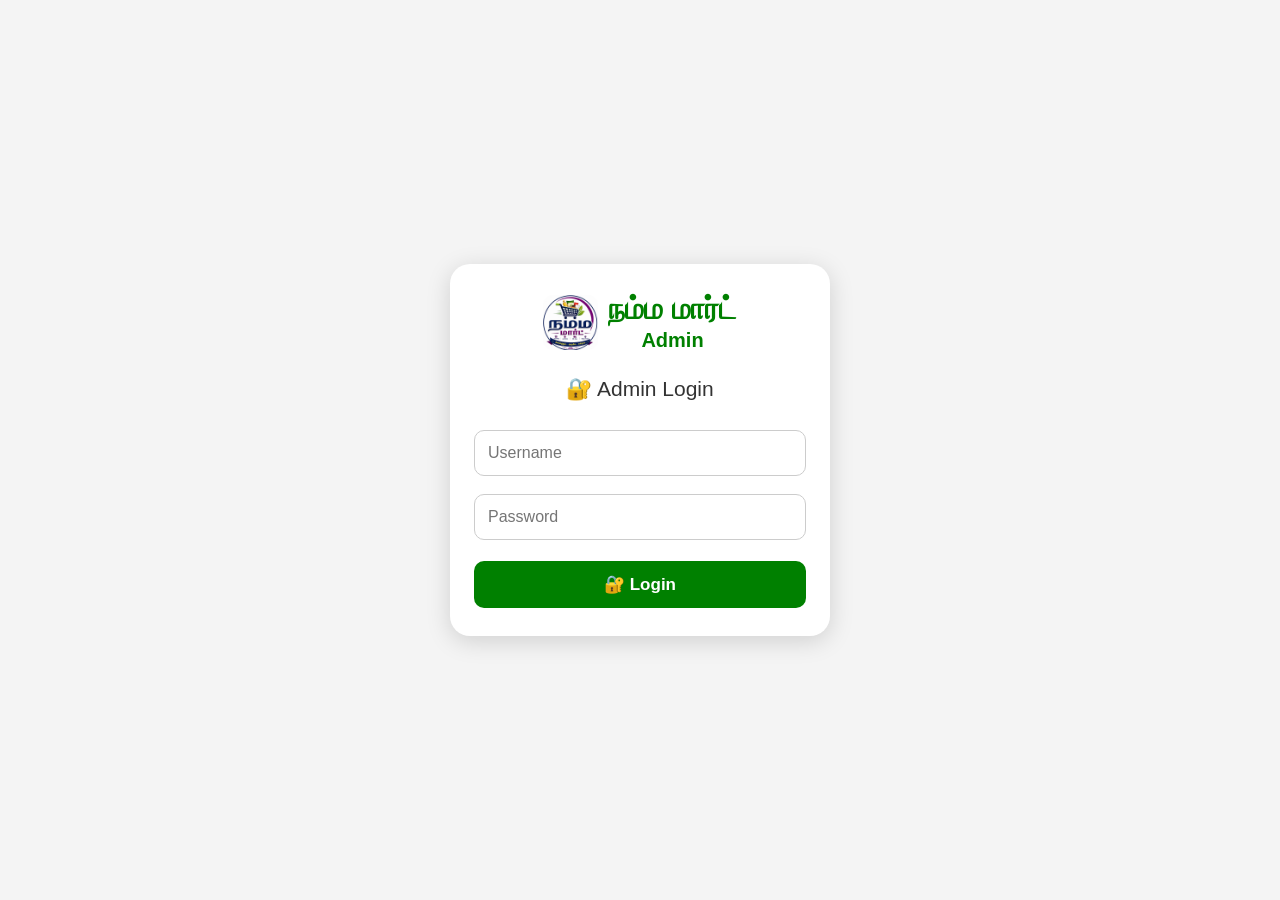
<file: admin.html>
<!DOCTYPE html>
<html lang="ta">
<head>
<meta charset="UTF-8">
<meta name="viewport" content="width=device-width, initial-scale=1.0">

<title>நம்ம மார்ட் - Admin Login</title>

<style>
*{
    box-sizing:border-box;
}

body{
    margin:0;
    min-height:100vh;
    font-family:Arial,sans-serif;
    background:#f4f4f4;
    display:flex;
    justify-content:center;
    align-items:center;
    padding:20px;
}

.login-box{
    width:100%;
    max-width:380px;
    background:white;
    padding:28px 24px;
    border-radius:20px;
    box-shadow:0 5px 25px rgba(0,0,0,.15);
    text-align:center;
}

.admin-brand{
    display:flex;
    align-items:center;
    justify-content:center;
    gap:10px;
    margin-bottom:25px;
}

.admin-brand img{
    width:55px;
    height:55px;
    object-fit:contain;
    border-radius:10px;
    flex-shrink:0;
}

.admin-brand h1{
    margin:0;
    color:green;
    font-size:30px;
}

.admin-brand h2{
    margin:2px 0 0;
    color:green;
    font-size:20px;
}

.login-title{
    margin:10px 0 20px;
    color:#333;
    font-size:21px;
}

input{
    width:100%;
    padding:13px;
    margin:9px 0;
    border:1px solid #ccc;
    border-radius:10px;
    font-size:16px;
    outline:none;
}

input:focus{
    border-color:green;
}

button{
    width:100%;
    padding:13px;
    margin-top:12px;
    background:green;
    color:white;
    border:none;
    border-radius:10px;
    cursor:pointer;
    font-size:17px;
    font-weight:bold;
}

button:hover{
    background:#087a08;
}
</style>

</head>

<body>

<div class="login-box">

    <div class="admin-brand">
        <img src="./icon-512.png" alt="நம்ம மார்ட்">

        <div>
            <h1>நம்ம மார்ட்</h1>
            <h2>Admin</h2>
        </div>
    </div>

    <div class="login-title">
        🔐 Admin Login
    </div>

    <input
        type="text"
        id="username"
        placeholder="Username">

    <input
        type="password"
        id="password"
        placeholder="Password">

    <button onclick="login()">
        🔐 Login
    </button>

</div>

<script>

function login(){

    const username =
        document.getElementById("username").value;

    const password =
        document.getElementById("password").value;

    if(username==="admin" && password==="1234"){

        window.location.href="dashboard.html";

    }else{

        alert("❌ Username அல்லது Password தவறு");

    }

}

</script>

</body>
</html>
</file>
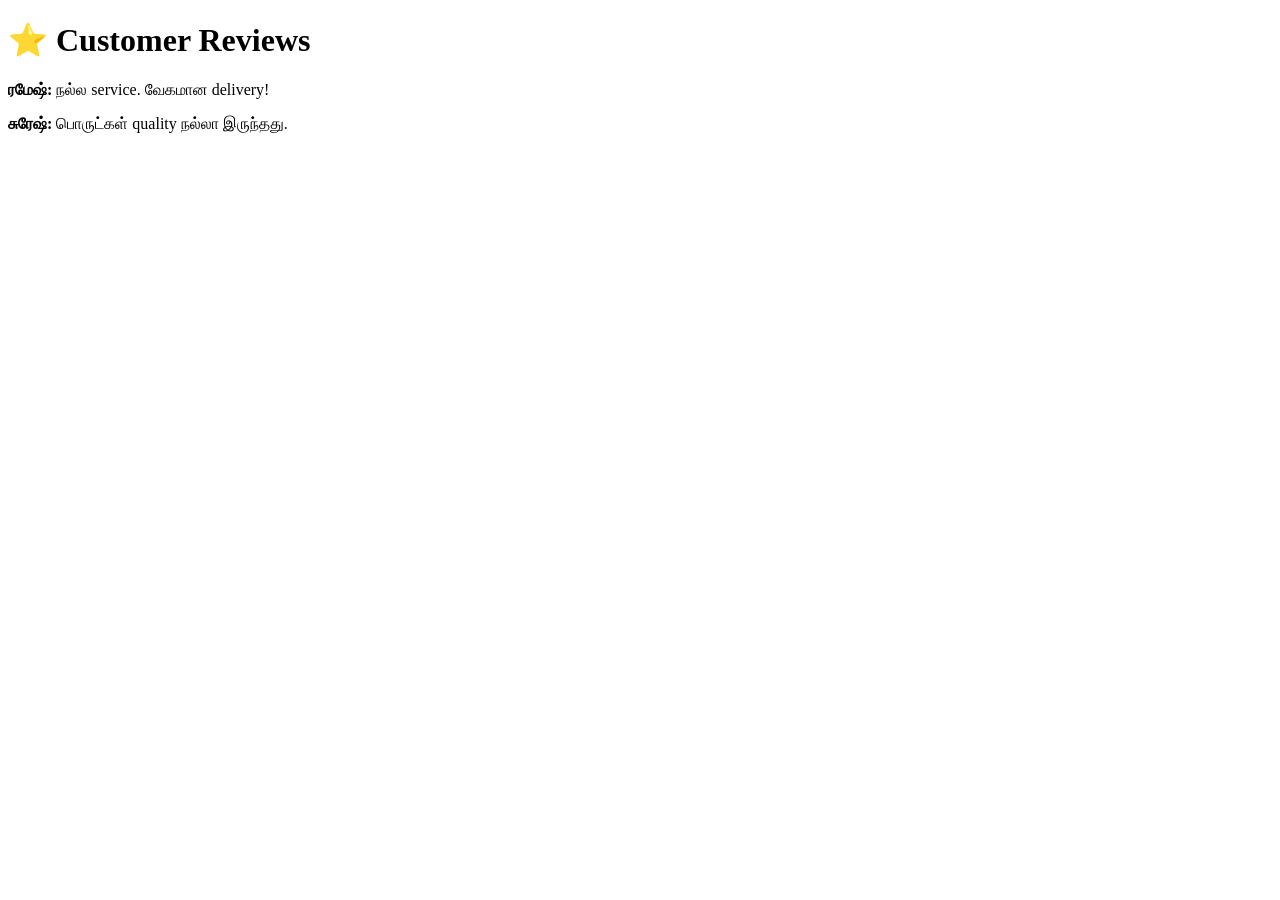
<file: reviews.html>
<!DOCTYPE html>
<html>
<head>
    <title>ஸ்ரீ சாரதா மார்ட் - Reviews</title>
</head>
<body>

<h1>⭐ Customer Reviews</h1>

<div>
    <p><b>ரமேஷ்:</b> நல்ல service. வேகமான delivery!</p>
    <p><b>சுரேஷ்:</b> பொருட்கள் quality நல்லா இருந்தது.</p>
</div>

</body>
</html>
</file>
